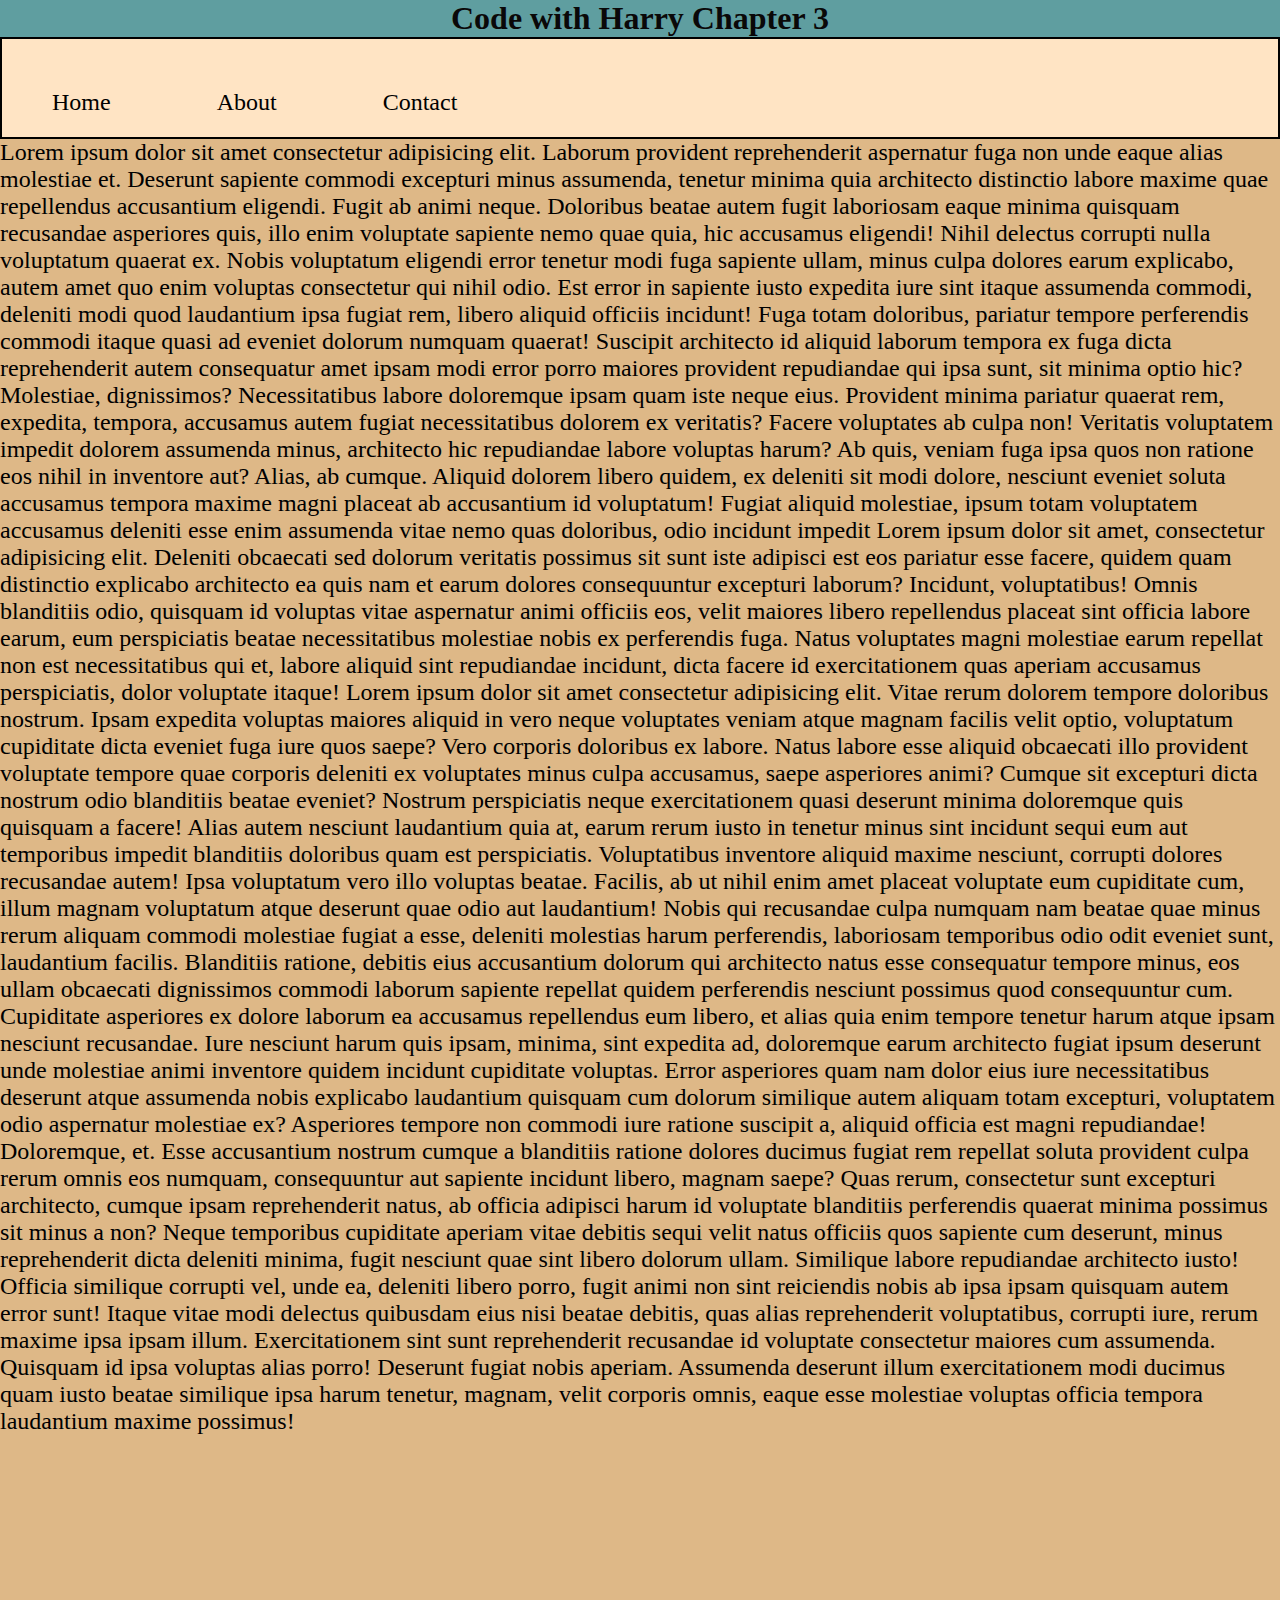
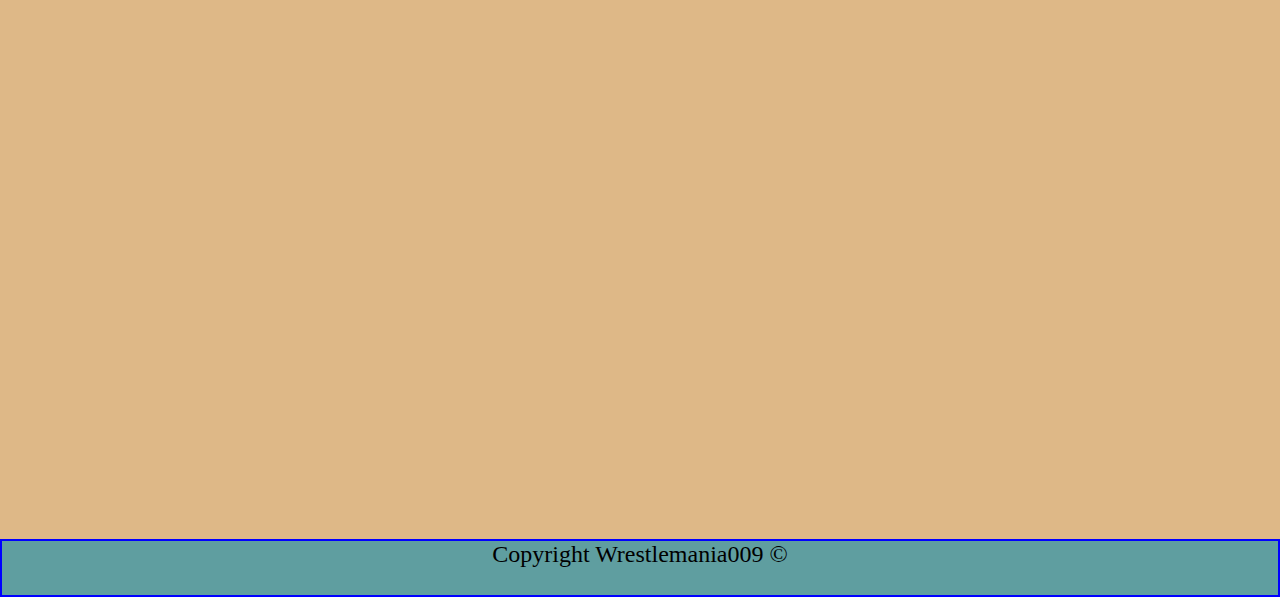
<file: index.html>
<!DOCTYPE html>
<html lang="en">
<head>
    <meta charset="UTF-8">
    <meta http-equiv="X-UA-Compatible" content="IE=edge">
    <meta name="viewport" content="width=device-width, initial-scale=1.0">
    <title>Chapter 3</title>
    <link rel="stylesheet" href="style1.css">
    <h1>Code with Harry Chapter 3</h1>
</head>
<body>
    <header>
        <ul>
            <li>Home</li>
            <li>About</li>
            <li>Contact</li>
        </ul>
    </header>
    <div class="content">
        Lorem ipsum dolor sit amet consectetur adipisicing elit. Laborum provident reprehenderit aspernatur fuga non unde eaque alias molestiae et. Deserunt sapiente commodi excepturi minus assumenda, tenetur minima quia architecto distinctio labore maxime quae repellendus accusantium eligendi. Fugit ab animi neque. Doloribus beatae autem fugit laboriosam eaque minima quisquam recusandae asperiores quis, illo enim voluptate sapiente nemo quae quia, hic accusamus eligendi! Nihil delectus corrupti nulla voluptatum quaerat ex. Nobis voluptatum eligendi error tenetur modi fuga sapiente ullam, minus culpa dolores earum explicabo, autem amet quo enim voluptas consectetur qui nihil odio. Est error in sapiente iusto expedita iure sint itaque assumenda commodi, deleniti modi quod laudantium ipsa fugiat rem, libero aliquid officiis incidunt! Fuga totam doloribus, pariatur tempore perferendis commodi itaque quasi ad eveniet dolorum numquam quaerat! Suscipit architecto id aliquid laborum tempora ex fuga dicta reprehenderit autem consequatur amet ipsam modi error porro maiores provident repudiandae qui ipsa sunt, sit minima optio hic? Molestiae, dignissimos? Necessitatibus labore doloremque ipsam quam iste neque eius. Provident minima pariatur quaerat rem, expedita, tempora, accusamus autem fugiat necessitatibus dolorem ex veritatis? Facere voluptates ab culpa non! Veritatis voluptatem impedit dolorem assumenda minus, architecto hic repudiandae labore voluptas harum? Ab quis, veniam fuga ipsa quos non ratione eos nihil in inventore aut? Alias, ab cumque. Aliquid dolorem libero quidem, ex deleniti sit modi dolore, nesciunt eveniet soluta accusamus tempora maxime magni placeat ab accusantium id voluptatum! Fugiat aliquid molestiae, ipsum totam voluptatem accusamus deleniti esse enim assumenda vitae nemo quas doloribus, odio incidunt impedit Lorem ipsum dolor sit amet, consectetur adipisicing elit. Deleniti obcaecati sed dolorum veritatis possimus sit sunt iste adipisci est eos pariatur esse facere, quidem quam distinctio explicabo architecto ea quis nam et earum dolores consequuntur excepturi laborum? Incidunt, voluptatibus! Omnis blanditiis odio, quisquam id voluptas vitae aspernatur animi officiis eos, velit maiores libero repellendus placeat sint officia labore earum, eum perspiciatis beatae necessitatibus molestiae nobis ex perferendis fuga. Natus voluptates magni molestiae earum repellat non est necessitatibus qui et, labore aliquid sint repudiandae incidunt, dicta facere id exercitationem quas aperiam accusamus perspiciatis, dolor voluptate itaque! Lorem ipsum dolor sit amet consectetur adipisicing elit. Vitae rerum dolorem tempore doloribus nostrum. Ipsam expedita voluptas maiores aliquid in vero neque voluptates veniam atque magnam facilis velit optio, voluptatum cupiditate dicta eveniet fuga iure quos saepe? Vero corporis doloribus ex labore. Natus labore esse aliquid obcaecati illo provident voluptate tempore quae corporis deleniti ex voluptates minus culpa accusamus, saepe asperiores animi? Cumque sit excepturi dicta nostrum odio blanditiis beatae eveniet? Nostrum perspiciatis neque exercitationem quasi deserunt minima doloremque quis quisquam a facere! Alias autem nesciunt laudantium quia at, earum rerum iusto in tenetur minus sint incidunt sequi eum aut temporibus impedit blanditiis doloribus quam est perspiciatis. Voluptatibus inventore aliquid maxime nesciunt, corrupti dolores recusandae autem! Ipsa voluptatum vero illo voluptas beatae. Facilis, ab ut nihil enim amet placeat voluptate eum cupiditate cum, illum magnam voluptatum atque deserunt quae odio aut laudantium! Nobis qui recusandae culpa numquam nam beatae quae minus rerum aliquam commodi molestiae fugiat a esse, deleniti molestias harum perferendis, laboriosam temporibus odio odit eveniet sunt, laudantium facilis. Blanditiis ratione, debitis eius accusantium dolorum qui architecto natus esse consequatur tempore minus, eos ullam obcaecati dignissimos commodi laborum sapiente repellat quidem perferendis nesciunt possimus quod consequuntur cum. Cupiditate asperiores ex dolore laborum ea accusamus repellendus eum libero, et alias quia enim tempore tenetur harum atque ipsam nesciunt recusandae. Iure nesciunt harum quis ipsam, minima, sint expedita ad, doloremque earum architecto fugiat ipsum deserunt unde molestiae animi inventore quidem incidunt cupiditate voluptas. Error asperiores quam nam dolor eius iure necessitatibus deserunt atque assumenda nobis explicabo laudantium quisquam cum dolorum similique autem aliquam totam excepturi, voluptatem odio aspernatur molestiae ex? Asperiores tempore non commodi iure ratione suscipit a, aliquid officia est magni repudiandae! Doloremque, et. Esse accusantium nostrum cumque a blanditiis ratione dolores ducimus fugiat rem repellat soluta provident culpa rerum omnis eos numquam, consequuntur aut sapiente incidunt libero, magnam saepe? Quas rerum, consectetur sunt excepturi architecto, cumque ipsam reprehenderit natus, ab officia adipisci harum id voluptate blanditiis perferendis quaerat minima possimus sit minus a non? Neque temporibus cupiditate aperiam vitae debitis sequi velit natus officiis quos sapiente cum deserunt, minus reprehenderit dicta deleniti minima, fugit nesciunt quae sint libero dolorum ullam. Similique labore repudiandae architecto iusto! Officia similique corrupti vel, unde ea, deleniti libero porro, fugit animi non sint reiciendis nobis ab ipsa ipsam quisquam autem error sunt! Itaque vitae modi delectus quibusdam eius nisi beatae debitis, quas alias reprehenderit voluptatibus, corrupti iure, rerum maxime ipsa ipsam illum. Exercitationem sint sunt reprehenderit recusandae id voluptate consectetur maiores cum assumenda. Quisquam id ipsa voluptas alias porro! Deserunt fugiat nobis aperiam. Assumenda deserunt illum exercitationem modi ducimus quam iusto beatae similique ipsa harum tenetur, magnam, velit corporis omnis, eaque esse molestiae voluptas officia tempora laudantium maxime possimus!
        
    </div>
    <footer>
        <p class="center">
        Copyright Wrestlemania009 &copy;</p>
    </footer>
</body>
</html>
</file>
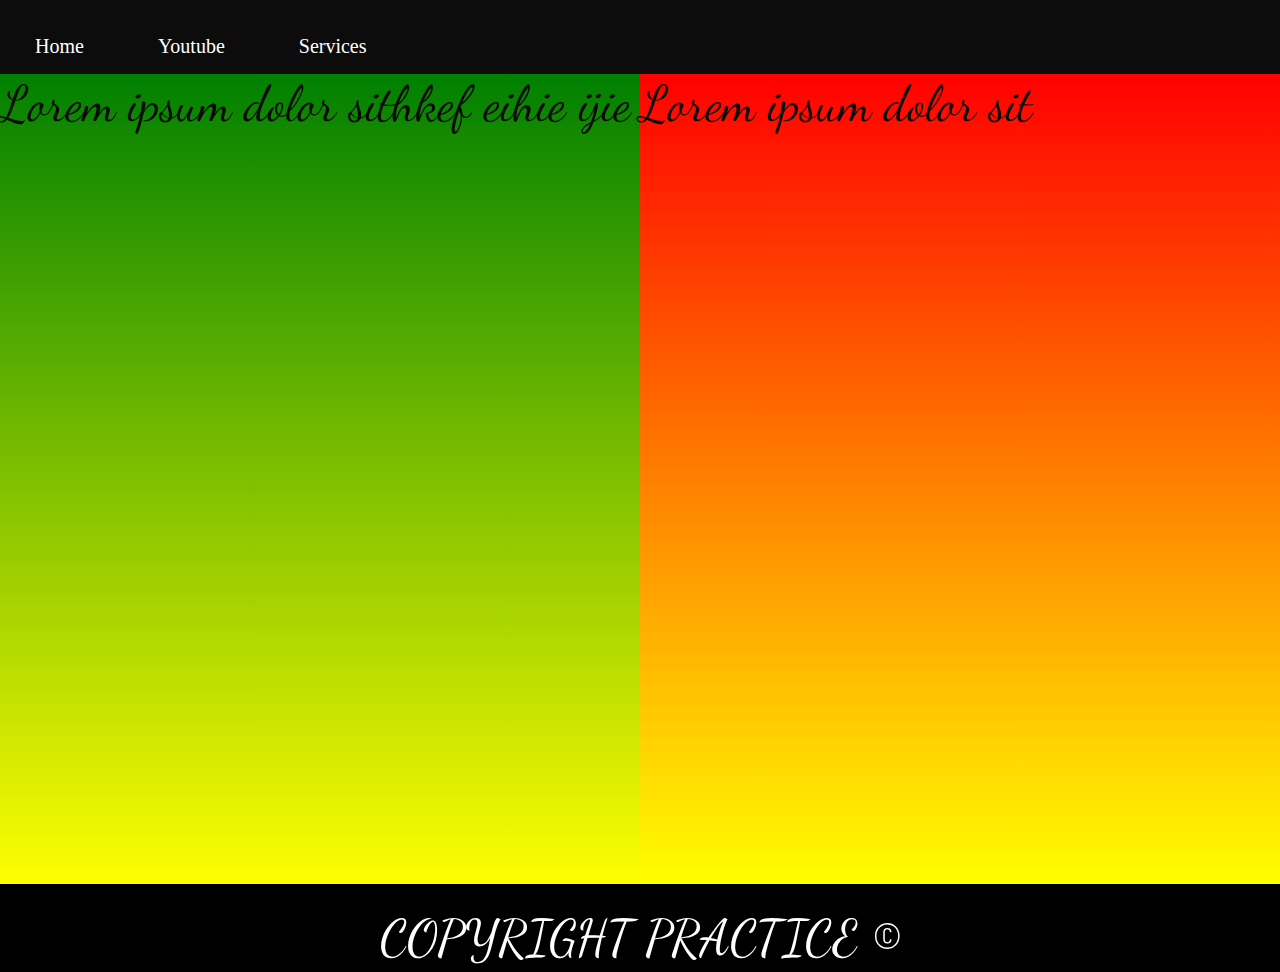
<file: ch4.html>
<!DOCTYPE html>
<html lang="en">
<head>
    <meta charset="UTF-8">
    <meta http-equiv="X-UA-Compatible" content="IE=edge">
    <meta name="viewport" content="width=device-width, initial-scale=1.0">
    <title>Document</title>
    <link rel="preconnect" href="https://fonts.googleapis.com">
<link rel="preconnect" href="https://fonts.gstatic.com" crossorigin>
<link href="https://fonts.googleapis.com/css2?family=Dancing+Script&display=swap" rel="stylesheet">
    <link rel="stylesheet" href="style2.css">
</head>
<body>
    <div class="navbar">
        <ul>
            <li><a href="https://www.google.com/">Home</a></li>
            <li><a href="https://www.youtube.com/">Youtube</a></li>
            <li><a href="https://www.amazon.com/">Services</a></li>
        </ul>
    </div>
    <div class="box1">Lorem ipsum dolor sithkef eihie ijie 
    </div><div class="box2">Lorem ipsum dolor sit </div>
    <footer>
        <p class="copyright">
            Copyright Practice &copy;</p>
    </footer>
</body>
</html>
</file>
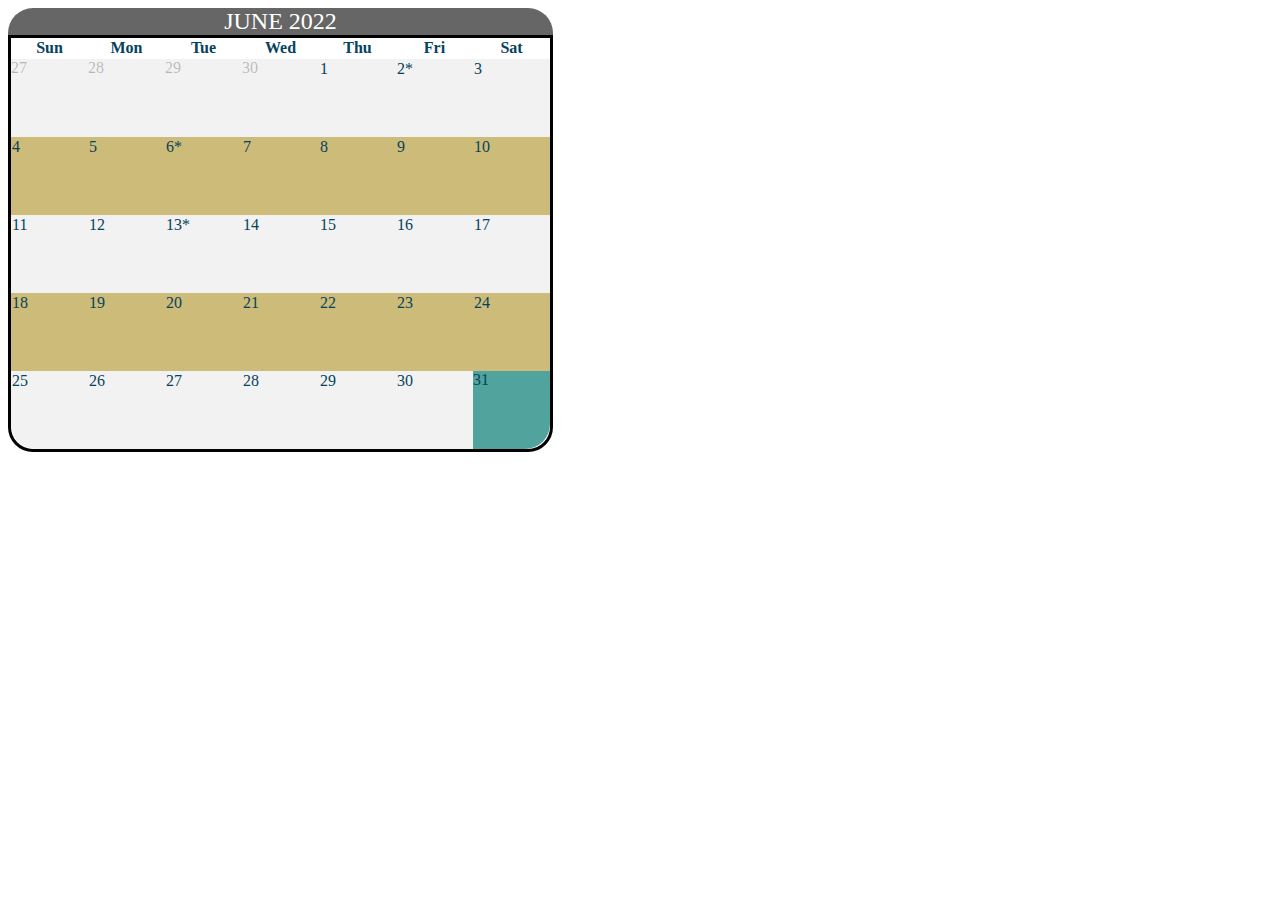
<file: hw2.html>
<!DOCTYPE html>
<html lang="en">

<head>
    <meta charset="UTF-8">
    <title>Calendar Table</title>
    <link rel="stylesheet" href="hw2.css">
</head>

<body>
    <table class="cal">
        <caption>June 2022</caption>
        <thead>
            <tr>
                <th>Sun</th>
                <th>Mon</th>
                <th>Tue</th>
                <th>Wed</th>
                <th>Thu</th>
                <th>Fri</th>
                <th>Sat</th>
            </tr>
        </thead>
        <tbody>
            <tr>
                <td class="old">27</td>
                <td class="old">28</td>
                <td class="old">29</td>
                <td class="old">30</td>
                <td>1</td>
                <td>2*<span>Lunch with Mom</span></td>
                <td>3</td>
            </tr>
            <tr>
                <td>4</td>
                <td>5</td>
                <td>6*<span>Meet With Dean</span></td>
                <td>7</td>
                <td>8</td>
                <td>9</td>
                <td>10</td>
            </tr>
            <tr>
                <td>11</td>
                <td>12</td>
                <td>13*<span>Library Helper!</span></td>
                <td>14</td>
                <td>15</td>
                <td>16</td>
                <td>17</td>
            </tr>
            <tr>
                <td>18</td>
                <td>19</td>
                <td>20</td>
                <td>21</td>
                <td>22</td>
                <td>23</td>
                <td>24</td>
            </tr>
            <tr>
                <td>25</td>
                <td>26</td>
                <td>27</td>
                <td>28</td>
                <td>29</td>
                <td>30</td>
                <td class="holiday">31<span>BOO!<br /> Halloween</span></td>
            </tr>
        </tbody>
    </table>
</body>

</html>
</file>
<file: style1.css>
header{
    height:102px;
    background-color:bisque;
    box-sizing: border-box;
    border: 2px solid black;
    font-size: 150%;
}
*{
    margin: 0;padding: 0;
}
.content{
    background-color: burlywood;
    height: 2000px;
    font-size: 150%;
    
}
footer{
    border: 2px solid blue;
    background-color: cadetblue;
    height: 6vh;
    margin: 0;
}
.center{
    text-align: center;
    font-size: 150%;
}
h1{
    text-align: center;
    font-weight: bold;
    color: rgb(10, 8, 8);
    background-color: cadetblue;
    position: sticky;
    top: 0;
    /* box-sizing: border-box; */
}
ul li{
    display: inline-block;
    margin: 50px;
}
</file>
<file: style2.css>
.navbar{
    height: 74px;
    background-color: rgb(13, 12, 12);
    color: antiquewhite;
}
.navbar ul li a{
    color: white;
    text-decoration:none;
    font-size: 20px;
}
.navbar ul li{
display: inline-block;
margin:35px;
}
.box1{
    background-image: linear-gradient(green,yellow);
        color: rgb(10, 10, 10);
        display: inline-block;
        width:50vw;
        height: 90vh;
        font-family: 'Dancing Script', cursive;
        font-size: 50px;
}
.box2{
   
        background-image: linear-gradient(red,yellow);
    color: rgb(12, 12, 12);
    display: inline-block;
    width: 50vw;
    height: 90vh;
    font-family: 'Dancing Script', cursive;
    font-size: 50px;
}
*{
    margin: 0;padding: 0;
}
footer{
    background-color: black;
    color: white;
    height: 40px;
    padding: 24px;
    font-family: 'Dancing Script', cursive;
    font-size: 50px;
}
.copyright{
    text-align: center;
    text-transform: uppercase;
}
a:hover{
background: blue;
color: white;
}
/* a:focus{
    background-color: blueviolet;
    color: blanchedalmond;
} */
a:active{
    border: 3px solid wheat;
}
</file>
<file: hw2.css>
/*Set the table color, border, and spacing...*/
table.cal{
	color:#06425C;
	border-spacing: 0;
	border: 3px solid black;
	-webkit-border-radius: 25px 25px 0 0;
	border-radius: 0 0 25px 25px;
}
/*Alternate colors between even and odd weeks*/
tr:nth-child(odd) {
	background: #F2F2F2;
}
tr:nth-child(even) {
	background: #CDBB79;
}

/*To curve the bottom, we need to curve the
row and the element.  And each element needs to 
curve a different corner.*/
tr:last-child{
	-webkit-border-radius: 25px 25px 0 0;
	border-radius: 0 0 25px 25px;	
}
tr:last-child>td:first-child {
	-webkit-border-radius: 0 0 0 25px;
	border-radius: 0 0 0 25px;	
}

tr:last-child>td:last-child{
	-webkit-border-radius: 0 0 25px 0;
	border-radius: 0 0 25px 0;	
}

/*Format the caption
Use border-radius for just some corners*/
.cal caption{
	text-transform: uppercase;
	background-color: #666666;
	color:#ffffff;
	font-size: 150%;
	-webkit-border-radius: 25px 25px 0 0;
	border-radius: 25px 25px 0 0;
}

/*Format common heading and element attributes*/
.cal th, .cal td{
	margin: 2px;
	padding-bottom: 2px;
}

/*Format the table headings*/
th{
	text-align: center;
	background: #FFFFFF;
}

/*Set the size and alignment for elements*/
.cal td{
	width:75px;
	height:75px;
	vertical-align:top;

}

/*Format any holidays*/
.holiday{
	margin:0;
	padding:0;
	background-color: #51A39D;
}

/*Use a background image*/
.old{
	padding:0;
	margin: 0;
	background-color: #51A39D;
	color:rgba(0,0,0,.25);
  background: url("https://s3-us-west-2.amazonaws.com/s.cdpn.io/389177/holiday.png") no-repeat;
  border-spacing: 0;
  
  /*This is the code used in the example*/
/*	background: url("../imgs/holiday.png") no-repeat;
*/	
}

/*By default, hide the appointments*/
span{
	display: block;
	text-align: center;
	color: #800000;
	visibility: hidden;
}

/*Show the appointments when the date is clicked on*/
td:active>span{
	visibility:visible;
}
</file>
